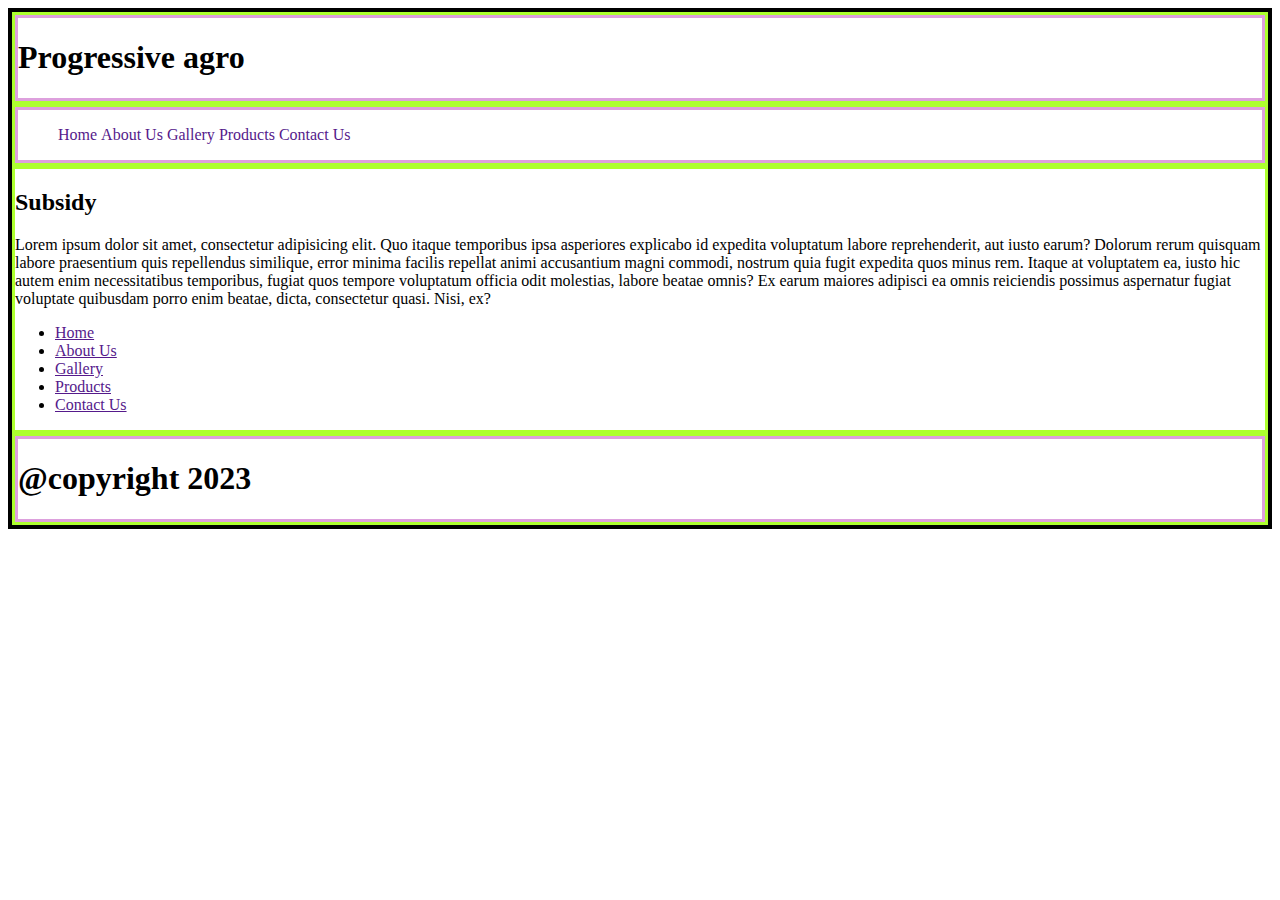
<file: vid-1/index.html>
<!DOCTYPE html>
<html lang="en">
  <head>
    <meta charset="UTF-8" />
    <meta http-equiv="X-UA-Compatible" content="IE=edge" />
    <meta name="viewport" content="width=device-width, initial-scale=1.0" />
    <title>Document</title>
    <link
      href="https://cdn.jsdelivr.net/npm/bootstrap@5.3.0-alpha2/dist/css/bootstrap.min.css"
      rel="stylesheet"
      integrity="sha384-aFq/bzH65dt+w6FI2ooMVUpc+21e0SRygnTpmBvdBgSdnuTN7QbdgL+OapgHtvPp"
      crossorigin="anonymous"
    />
    <link rel="stylesheet" href="style.css" />
  </head>
  <body>
                <div class="container">
                  <div class="row">
                    <div class="col-12" id="header">
                        <h1>Progressive agro</h1>
                      </div>
                  </div>
                  <div class="row">
                    <div class="col-12" id="menu">
                        <ul>
                            <li><a href=>Home</a></li>
                            <li><a href=>About Us</a></li>
                            <li><a href=>Gallery</a></li>
                            <li><a href=>Products</a></li>
                            <li><a href=>Contact Us</a></li>
                        </ul>
                    </div>
                  </div>

                  <div class="row">
                    <div class="col-lg-8 col-md-4" id="content">
                        <h2>Subsidy</h2>
                        <p>Lorem ipsum dolor sit amet, consectetur adipisicing elit. Quo itaque temporibus ipsa asperiores explicabo id expedita voluptatum labore reprehenderit, aut iusto earum? Dolorum rerum quisquam labore praesentium quis repellendus similique, error minima facilis repellat animi accusantium magni commodi, nostrum quia fugit expedita quos minus rem. Itaque at voluptatem ea, iusto hic autem enim necessitatibus temporibus, fugiat quos tempore voluptatum officia odit molestias, labore beatae omnis? Ex earum maiores adipisci ea omnis reiciendis possimus aspernatur fugiat voluptate quibusdam porro enim beatae, dicta, consectetur quasi. Nisi, ex?</p>
                    </div>
                    <div class="col-lg-4 col-md-8" id="sidebar">
                        <ul>
                            <li><a href=>Home</a></li>
                            <li><a href=>About Us</a></li>
                            <li><a href=>Gallery</a></li>
                            <li><a href=>Products</a></li>
                            <li><a href=>Contact Us</a></li>
                        </ul>
                    </div>
                  </div>
                  <div class="row">
                    <div class="col-12" id="footer">
                        <h1>@copyright 2023</h1>
                      </div>
                  </div>
                </div>
  </body>
</html>
</file>
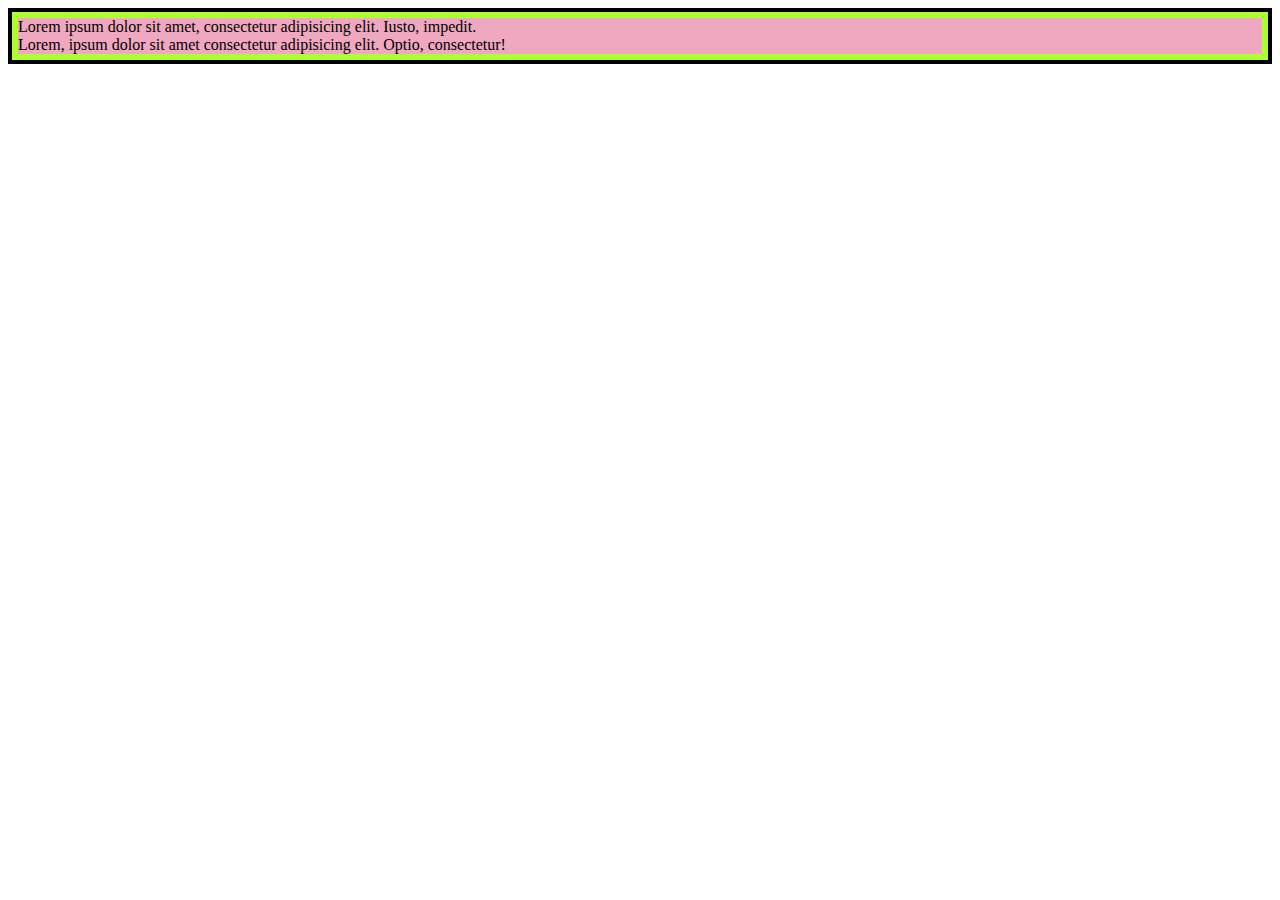
<file: vid-4/index.html>
<!DOCTYPE html>
<html lang="en">
  <head>
    <meta charset="UTF-8" />
    <meta http-equiv="X-UA-Compatible" content="IE=edge" />
    <meta name="viewport" content="width=device-width, initial-scale=1.0" />
    <title>Document</title>
    <link
      href="https://cdn.jsdelivr.net/npm/bootstrap@5.3.0-alpha2/dist/css/bootstrap.min.css"
      rel="stylesheet"
      integrity="sha384-aFq/bzH65dt+w6FI2ooMVUpc+21e0SRygnTpmBvdBgSdnuTN7QbdgL+OapgHtvPp"
      crossorigin="anonymous"
    />
    <link rel="stylesheet" href="style.css" />
  </head>
  <body>
              <div class="container">
                <div class="row">
                    <div class="col-md-6 pink">
                        <div class="row">
                          <div class="col-md-6">Lorem ipsum dolor sit amet, consectetur adipisicing elit. Iusto, impedit.</div>
                          <div class="col-md-6">Lorem, ipsum dolor sit amet consectetur adipisicing elit. Optio, consectetur!</div>
                        </div>
                    </div>
                </div>
              </div>
  </body>
</html>
</file>
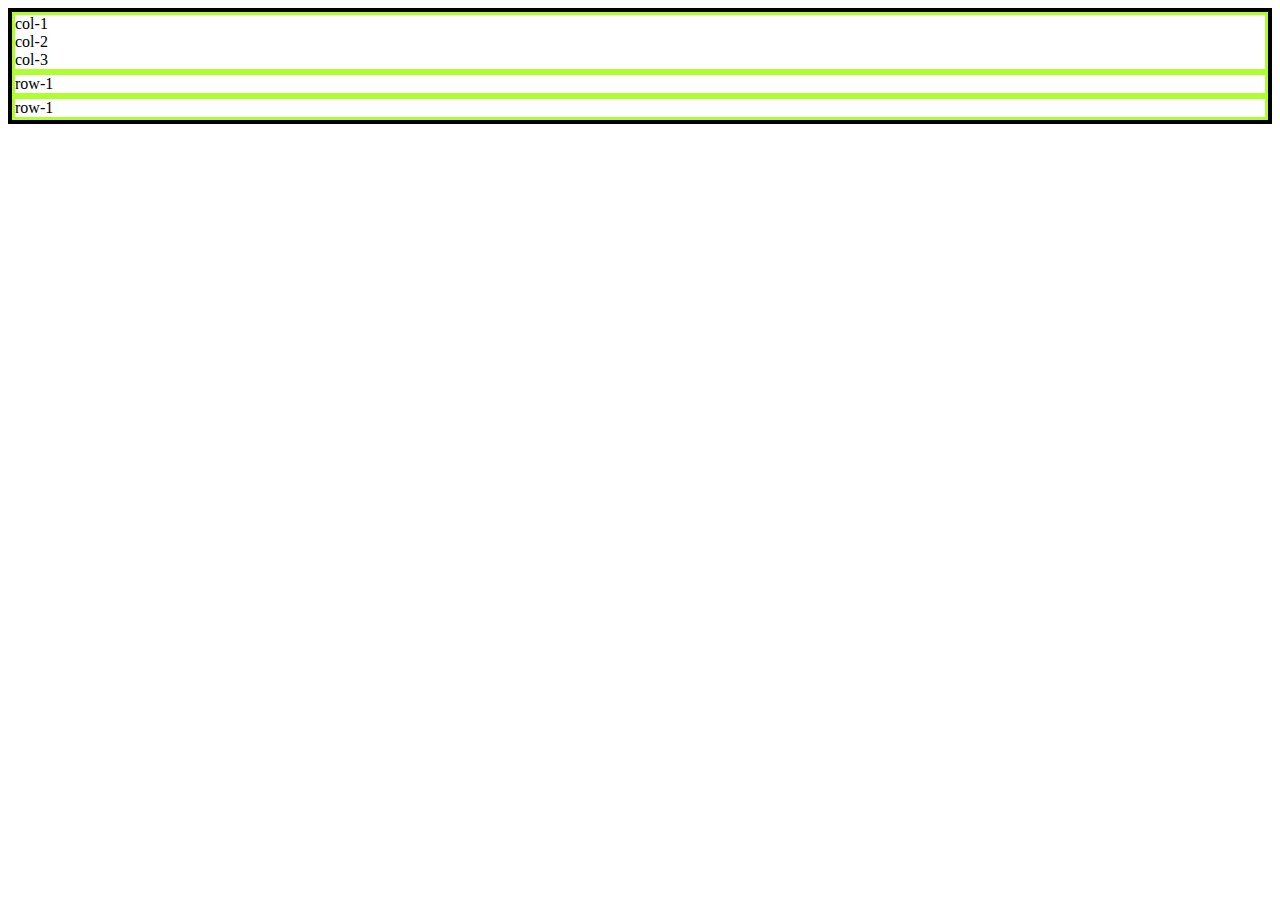
<file: vid/index.html>
<!DOCTYPE html>
<html lang="en">
  <head>
    <meta charset="UTF-8" />
    <meta http-equiv="X-UA-Compatible" content="IE=edge" />
    <meta name="viewport" content="width=device-width, initial-scale=1.0" />
    <title>Document</title>
    <link
      href="https://cdn.jsdelivr.net/npm/bootstrap@5.3.0-alpha2/dist/css/bootstrap.min.css"
      rel="stylesheet"
      integrity="sha384-aFq/bzH65dt+w6FI2ooMVUpc+21e0SRygnTpmBvdBgSdnuTN7QbdgL+OapgHtvPp"
      crossorigin="anonymous"
    />
    <link rel="stylesheet" href="style.css" />
  </head>
  <body>
    <div class="container">
      <div class="row">
        <div class="col">col-1</div>
        <div class="col">col-2</div>
        <div class="col">col-3</div>

      </div>
      <div class="row">row-1</div>
      <div class="row">row-1</div>
    </div>
  </body>
</html>
</file>
<file: vid-1/style.css>
.container {
    border: 4px solid black;
}

.row {
    border: 3px solid greenyellow;
}

.col, .col-1, .col-2, .col-3, .col-4, .col-5, .col-6, .col-7, .col-8, .col-9, .col-10, .col-11, .col-12{
    border: 3px solid plum;
}

#header {

}

#menu ul{
        list-style: none;
}
#menu ul li{
        list-style: none;
        display: inline-block;
        
}
#menu ul li a{
      text-decoration: none;
        
}

#content {

}

#sidebar{
    
}

#footer {

}
</file>
<file: vid-4/style.css>
.container {
    border: 4px solid black;
}

.row {
    border: 3px solid greenyellow;
}

.col, .col-1, .col-2, .col-3, .col-4, .col-5, .col-6, .col-7, .col-8, .col-9, .col-10, .col-11, .col-12{
    border: 3px solid plum;
}

.pink {
    background: rgb(239, 168, 191);
}

.orange {
    background: rgb(231, 184, 98);
}

.blue {
background: rgb(174, 104, 239);
}

.green {
    background: rgb(220, 47, 255);
}
</file>
<file: vid/style.css>
.container {
    border: 4px solid black;
}

.row {
    border: 3px solid greenyellow;
}

.col-8 {
    border: 3px solid plum;
}
</file>
